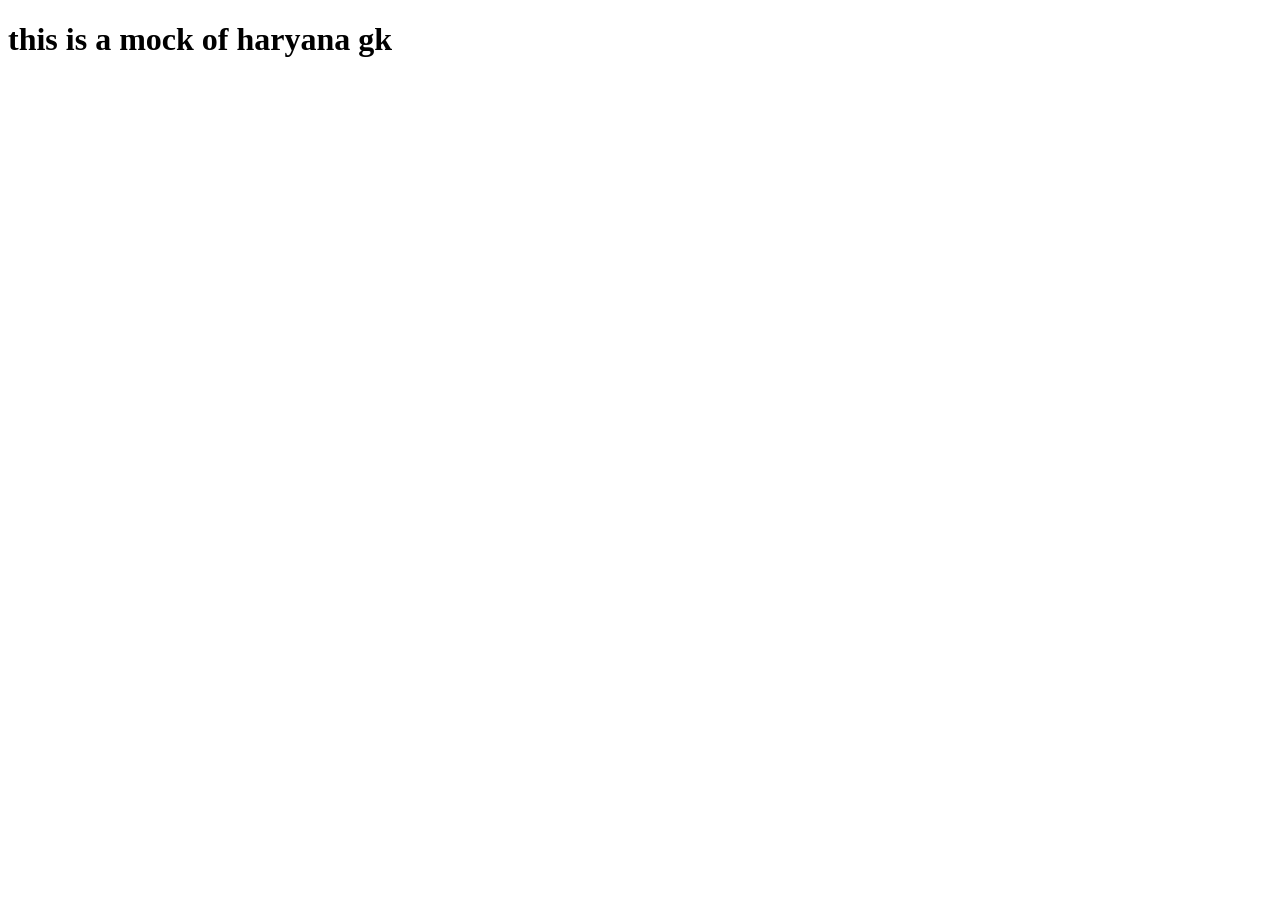
<file: indexm.html>
<!DOCTYPE html>
<html lang="en">
<head>
    <meta charset="UTF-8">
    <meta name="viewport" content="width=device-width, initial-scale=1.0">
    <title>Document</title>
</head>
<body>
    <h1>this is a mock of haryana gk</h1>
</body>
</html>
</file>
